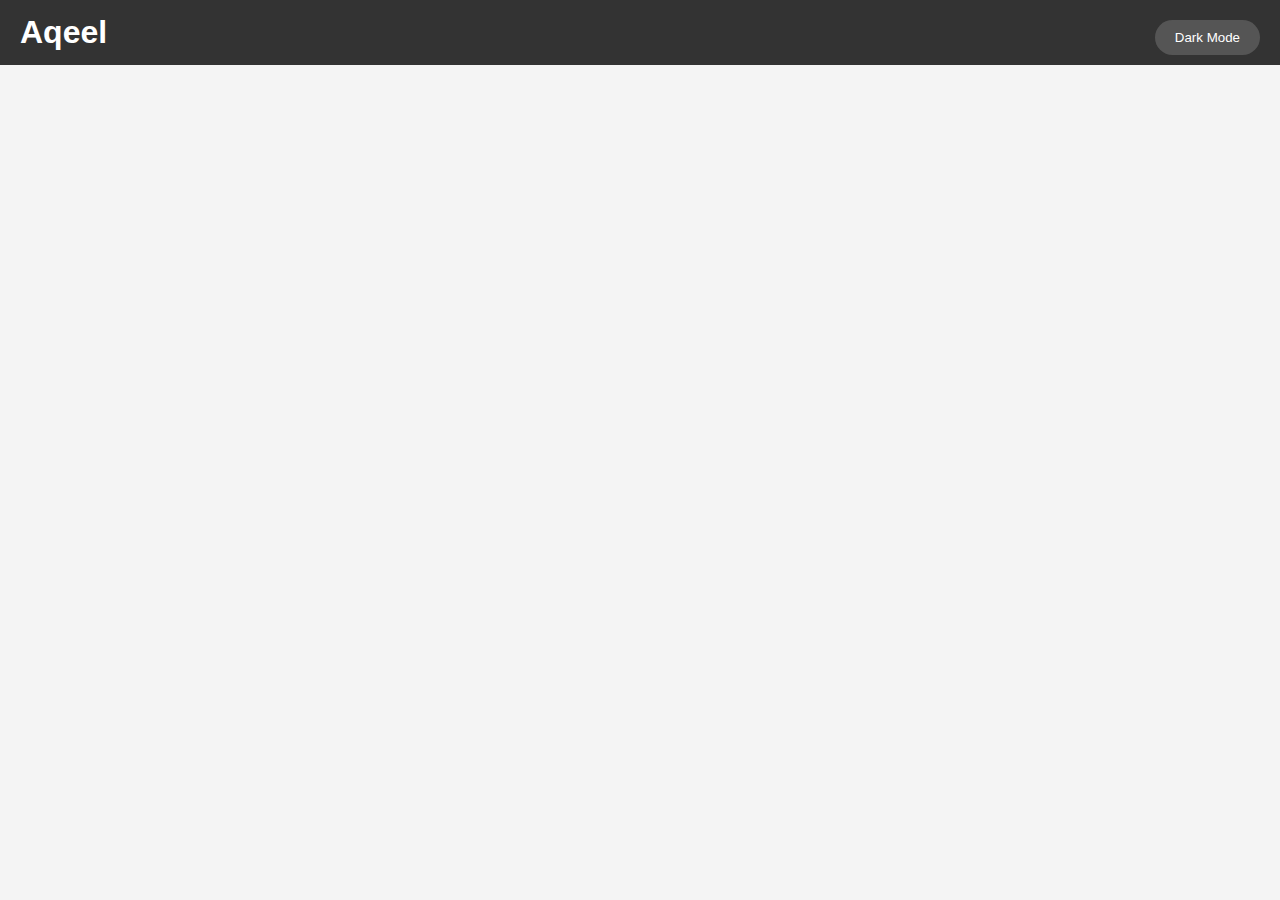
<file: portfolio.html>
<!DOCTYPE html>
<html lang="en">

    <head>
        <meta charset="UTF-8">
        <meta name="viewport" content="width=device-width, initial-scale=1.0">
        <title>Portfolio</title>
        <link rel="stylesheet" href="assets/css/portfolio.css">
        <script>
            function toggleMode() {
                const body = document.body;
                body.classList.toggle('dark-mode');
                const modeButton = document.getElementById('mode-button');
                if (body.classList.contains('dark-mode')) {
                    modeButton.textContent = 'Light Mode';
                } else {
                    modeButton.textContent = 'Dark Mode';
                }
            }
        </script>

        <body>
            <header>
                <div>
                    <h1>Aqeel</h1>
                    <button id="mode-button" class="mode-button" onclick="toggleMode()">Dark Mode</button>
                </div>
            </header>

        </body>


    </head>
</html>
</file>
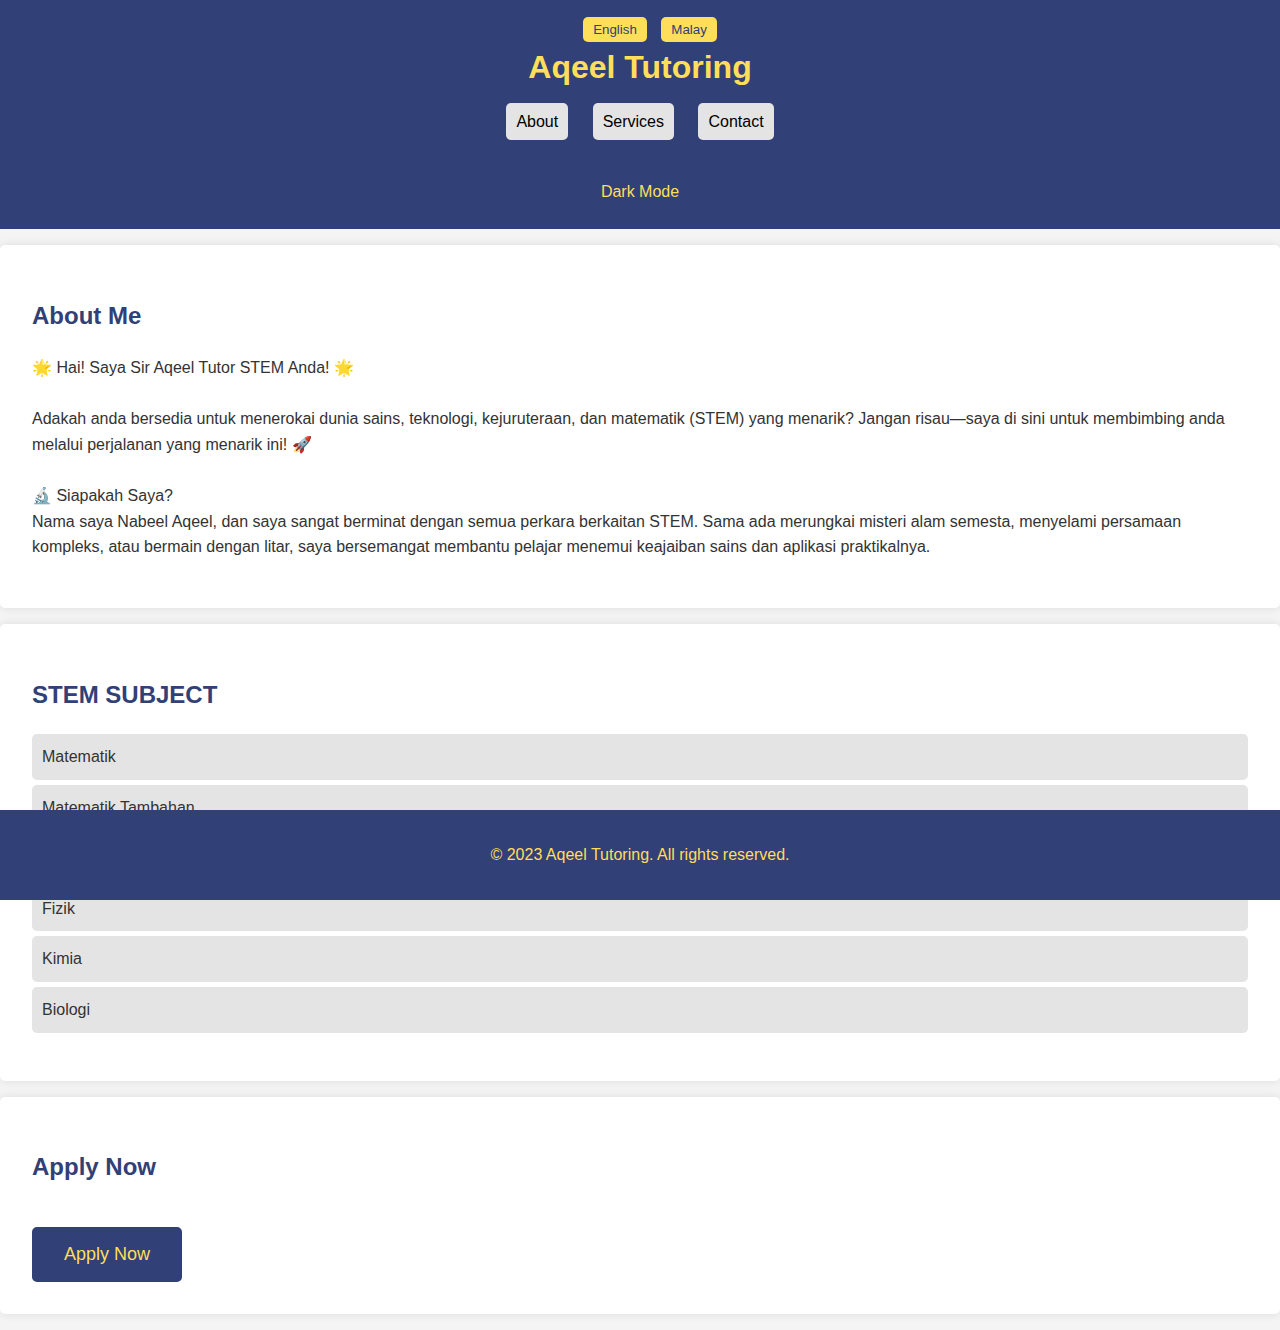
<file: tutor.html>
<!DOCTYPE html>
<html lang="en">
<head>
    <meta charset="UTF-8">
    <meta name="viewport" content="width=device-width, initial-scale=1.0">
    <title>Tutoring Portfolio</title>
    <link rel="stylesheet" href="assets/css/tutor.css">
    <script>
        function switchLanguage(lang) {
            document.querySelectorAll('.lang').forEach(el => {
                el.style.display = el.classList.contains(lang) ? 'block' : 'none';
            });
        }

        function toggleMode() {
            const body = document.body;
            body.classList.toggle('dark-mode');
            const modeButton = document.getElementById('mode-button');
            if (body.classList.contains('dark-mode')) {
                modeButton.textContent = 'Light Mode';
            } else {
                modeButton.textContent = 'Dark Mode';
            }
        }
    </script>
    <style>
        body {
            transition: background-color 0.3s, color 0.3s;
        }

        .dark-mode {
            background-color: #121212;
            color: #ffffff;
        }

        .apply-button {
            display: inline-block;
            background: #314076;
            color: #ffde59;
            padding: 15px 30px;
            text-decoration: none;
            border: 2px solid #314076;
            border-radius: 5px;
            font-size: 18px;
            text-align: center;
            cursor: pointer;
            margin-top: 20px;
            transition: background 0.3s, color 0.3s;
        }

        .apply-button:hover {
            background: #ffde59;
            color: #314076;
            border: 2px solid #ffde59;
        }

        .mode-button {
            display: inline-block;
            background: #314076;
            color: #ffde59;
            padding: 10px 20px;
            text-decoration: none;
            border: 2px solid #314076;
            border-radius: 5px;
            font-size: 16px;
            text-align: center;
            cursor: pointer;
            margin-top: 20px;
            transition: background 0.3s, color 0.3s;
        }

        .mode-button:hover {
            background: #ffde59;
            color: #314076;
            border: 2px solid #ffde59;
        }
    </style>
</head>
<body onload="switchLanguage('ms')">
    <header>
        <div class="language-switch">
            <button onclick="switchLanguage('en')">English</button>
            <button onclick="switchLanguage('ms')">Malay</button>
        </div>
        <h1>Aqeel Tutoring</h1>
        <nav>
            <ul>
                <li><a href="#about">About</a></li>
                <li><a href="#services">Services</a></li>
                <!-- <li><a href="#testimonials">Testimonials</a></li> -->
                <li><a href="#contact">Contact</a></li>
            </ul>
        </nav>
        <button id="mode-button" class="mode-button" onclick="toggleMode()">Dark Mode</button>
        <!-- <div><img src="assets/css/images/gambar.jpg" alt="Your Picture" class="header-picture"></div> -->
        
    </header>

    <section id="about">
        <h2>About Me</h2>
        <p class="lang en">
            🌟 Hello! I’m Sir Aqeel Your STEM Tutor! 🌟<br><br>
            Are you ready to explore the fascinating world of science, technology, engineering, and mathematics (STEM)? Look no further—I’m here to guide you through this exciting journey! 🚀<br><br>
            🔬 Who Am I?<br>
            My name is Nabeel Aqeel, and I’m passionate about all things STEM. Whether it’s unraveling the mysteries of the universe, diving into complex equations, or tinkering with circuits, I thrive on helping students discover the magic of science and its practical applications.
        </p>
        <p class="lang ms">
            🌟 Hai! Saya Sir Aqeel Tutor STEM Anda! 🌟<br><br>
            Adakah anda bersedia untuk menerokai dunia sains, teknologi, kejuruteraan, dan matematik (STEM) yang menarik? Jangan risau—saya di sini untuk membimbing anda melalui perjalanan yang menarik ini! 🚀<br><br>
            🔬 Siapakah Saya?<br>
            Nama saya Nabeel Aqeel, dan saya sangat berminat dengan semua perkara berkaitan STEM. Sama ada merungkai misteri alam semesta, menyelami persamaan kompleks, atau bermain dengan litar, saya bersemangat membantu pelajar menemui keajaiban sains dan aplikasi praktikalnya.
        </p>
    </section>

    <section id="services">
        <h2>STEM SUBJECT</h2>
        <ul class="lang en">
            <li>Mathematics</li>
            <li>Additional Mathematics</li>
            <li>Science</li>
            <li>Physics</li>
            <li>Chemistry</li>
            <li>Biology</li>
        </ul>
        <ul class="lang ms">
            <li>Matematik</li>
            <li>Matematik Tambahan</li>
            <li>Sains</li>
            <li>Fizik</li>
            <li>Kimia</li>
            <li>Biologi</li>
        </ul>
    </section>

    <!-- <section id="testimonials">
        <h2>Testimonials</h2>
        <p>Client feedback goes here.</p>
    </section> -->

    <!-- <section id="contact">
        <h2>Contact Me</h2>
        <form action="submit_form.php" method="post">
            <label for="name">Name:</label>
            <input type="text" id="name" name="name" required>
            <br>
            <label for="email">Email:</label>
            <input type="email" id="email" name="email" required>
            <br>
            <label for="message">Message:</label>
            <textarea id="message" name="message" required></textarea>
            <br>
            <button type="submit">Send</button>
        </form>
    </section>-->
    <section id="apply">
        <h2>Apply Now</h2>
        <button onclick="window.location.href='https://github.com/nabeelaqeel/nabeelaqeel.github.io'" class="apply-button">Apply Now</button>
    </section>

    <footer>
        <p>&copy; 2023 Aqeel Tutoring. All rights reserved.</p>
    </footer>
</body>
</html>
</file>
<file: assets/css/portfolio.css>
/* assets/css/main.css */

/* General styles */
body {
    font-family: Arial, sans-serif;
    margin: 0;
    padding: 0;
    background-color: #f4f4f4;
    color: #333;
}

header {
    background-color: #333;
    color: #fff;
    padding: 10px 0;
    text-align: center;
}

header div {
    display: flex;
    justify-content: space-between;
    align-items: center;
    padding: 0 20px;
}

header h1 {
    margin: 0;
}

.mode-button {
    background-color: #555;
    color: #fff;
    border: none;
    padding: 10px 20px;
    cursor: pointer;
    margin-top: 10px;
    border-radius: 50px; /* Make the button round */
}

.mode-button:hover {
    background-color: #444;
}

/* Dark mode styles */
body.dark-mode {
    background-color: #121212;
    color: #e0e0e0;
}

header.dark-mode {
    background-color: #1e1e1e;
}

.mode-button.dark-mode {
    background-color: #888;
    color: #000;
}

.mode-button.dark-mode:hover {
    background-color: #777;
}
</file>
<file: assets/css/tutor.css>
/* Global Styles */
body {
    font-family: Arial, sans-serif;
    margin: 0;
    padding: 0;
    line-height: 1.6;
    background-color: #f4f4f4;
    color: #333;
    transition: background-color 0.3s, color 0.3s;
}

header {
    background: #314076;
    color: #ffde59;
    padding: 1rem 0;
    text-align: center;
}

header h1 {
    margin: 0;
}
.header-content {
    display: flex;
    align-items: center;
    justify-content: space-between;
}

.header-content img.header-picture {
    width: 50px; /* Adjusted width */
    height: 50px; /* Adjusted height */
    border-radius: 50%;
    margin-left: 20px;
}
nav ul {
    list-style: none;
    padding: 0;
}

nav ul li {
    display: inline;
    margin: 0 10px;
}

nav ul li a {
    color: #000; /* Set text color to black */
    text-decoration: none;
}

.language-switch {
    display: inline-block;
    margin-left: 20px;
}

.language-switch button {
    background: #ffde59;
    color: #314076;
    border: none;
    padding: 5px 10px;
    cursor: pointer;
    border-radius: 5px;
    margin: 0 5px;
}

.language-switch button:hover {
    background: #314076;
    color: #ffde59;
}

section {
    padding: 2rem;
    margin: 1rem 0;
    background: #fff;
    border-radius: 5px;
    box-shadow: 0 0 10px rgba(0, 0, 0, 0.1);
}

h2 {
    color: #314076;
}

ul {
    list-style: none;
    padding: 0;
}

ul li {
    background: #e4e4e4;
    margin: 5px 0;
    padding: 10px;
    border-radius: 5px;
}

form label {
    display: block;
    margin: 10px 0 5px;
}

form input, form textarea {
    width: 100%;
    padding: 10px;
    margin: 5px 0 10px;
    border: 1px solid #ccc;
    border-radius: 5px;
}

form button {
    background: #314076;
    color: #ffde59;
    border: none;
    padding: 10px 20px;
    cursor: pointer;
    border-radius: 5px;
}

form button:hover {
    background: #ffde59;
    color: #314076;
}

footer {
    text-align: center;
    padding: 1rem 0;
    background: #314076;
    color: #ffde59;
    position: fixed;
    width: 100%;
    bottom: 0;
}

/* Hide all language sections by default */
.lang {
    display: none;
}

/* Show the selected language section */
.lang.en {
    display: block;
}

.apply-button {
    display: inline-block;
    background: #314076;
    color: #ffde59;
    padding: 15px 30px; /* Increased padding for a box-like appearance */
    text-decoration: none;
    border: 2px solid #314076; /* Added border */
    border-radius: 5px;
    font-size: 18px; /* Increased font size */
    text-align: center;
    cursor: pointer;
    margin-top: 20px;
    transition: background 0.3s, color 0.3s; /* Smooth transition for hover effect */
}

.apply-button:hover {
    background: #ffde59;
    color: #314076;
    border: 2px solid #ffde59; /* Change border color on hover */
}

.mode-button {
    display: inline-block;
    background: #314076;
    color: #ffde59;
    padding: 10px 20px;
    text-decoration: none;
    border: 2px solid #314076;
    border-radius: 5px;
    font-size: 16px;
    text-align: center;
    cursor: pointer;
    margin-top: 20px;
    transition: background 0.3s, color 0.3s;
}

.mode-button:hover {
    background: #ffde59;
    color: #314076;
    border: 2px solid #ffde59;
}

/* Dark Mode Styles */
.dark-mode {
    background-color: #121212;
    color: #ffffff;
}

.dark-mode header {
    background: #1f1f1f;
    color: #ffde59;
}

.dark-mode nav ul li a {
    color: #ffde59; /* Set text color to yellow */
}

.dark-mode section {
    background: #1f1f1f;
    box-shadow: 0 0 10px rgba(255, 255, 255, 0.1);
}

.dark-mode ul li {
    background: #333333;
}

.dark-mode form input, .dark-mode form textarea {
    background: #333333;
    border: 1px solid #555555;
    color: #ffffff;
}

.dark-mode form button {
    background: #ffde59;
    color: #314076;
}

.dark-mode form button:hover {
    background: #314076;
    color: #ffde59;
}

.dark-mode footer {
    background: #1f1f1f;
    color: #ffde59;
}

.dark-mode .apply-button {
    background: #ffde59;
    color: #314076;
    border: 2px solid #ffde59;
}

.dark-mode .apply-button:hover {
    background: #314076;
    color: #ffde59;
    border: 2px solid #314076;
}

.dark-mode .mode-button {
    background: #ffde59;
    color: #314076;
    border: 2px solid #ffde59;
}

.dark-mode .mode-button:hover {
    background: #314076;
    color: #ffde59;
    border: 2px solid #314076;
}
</file>
